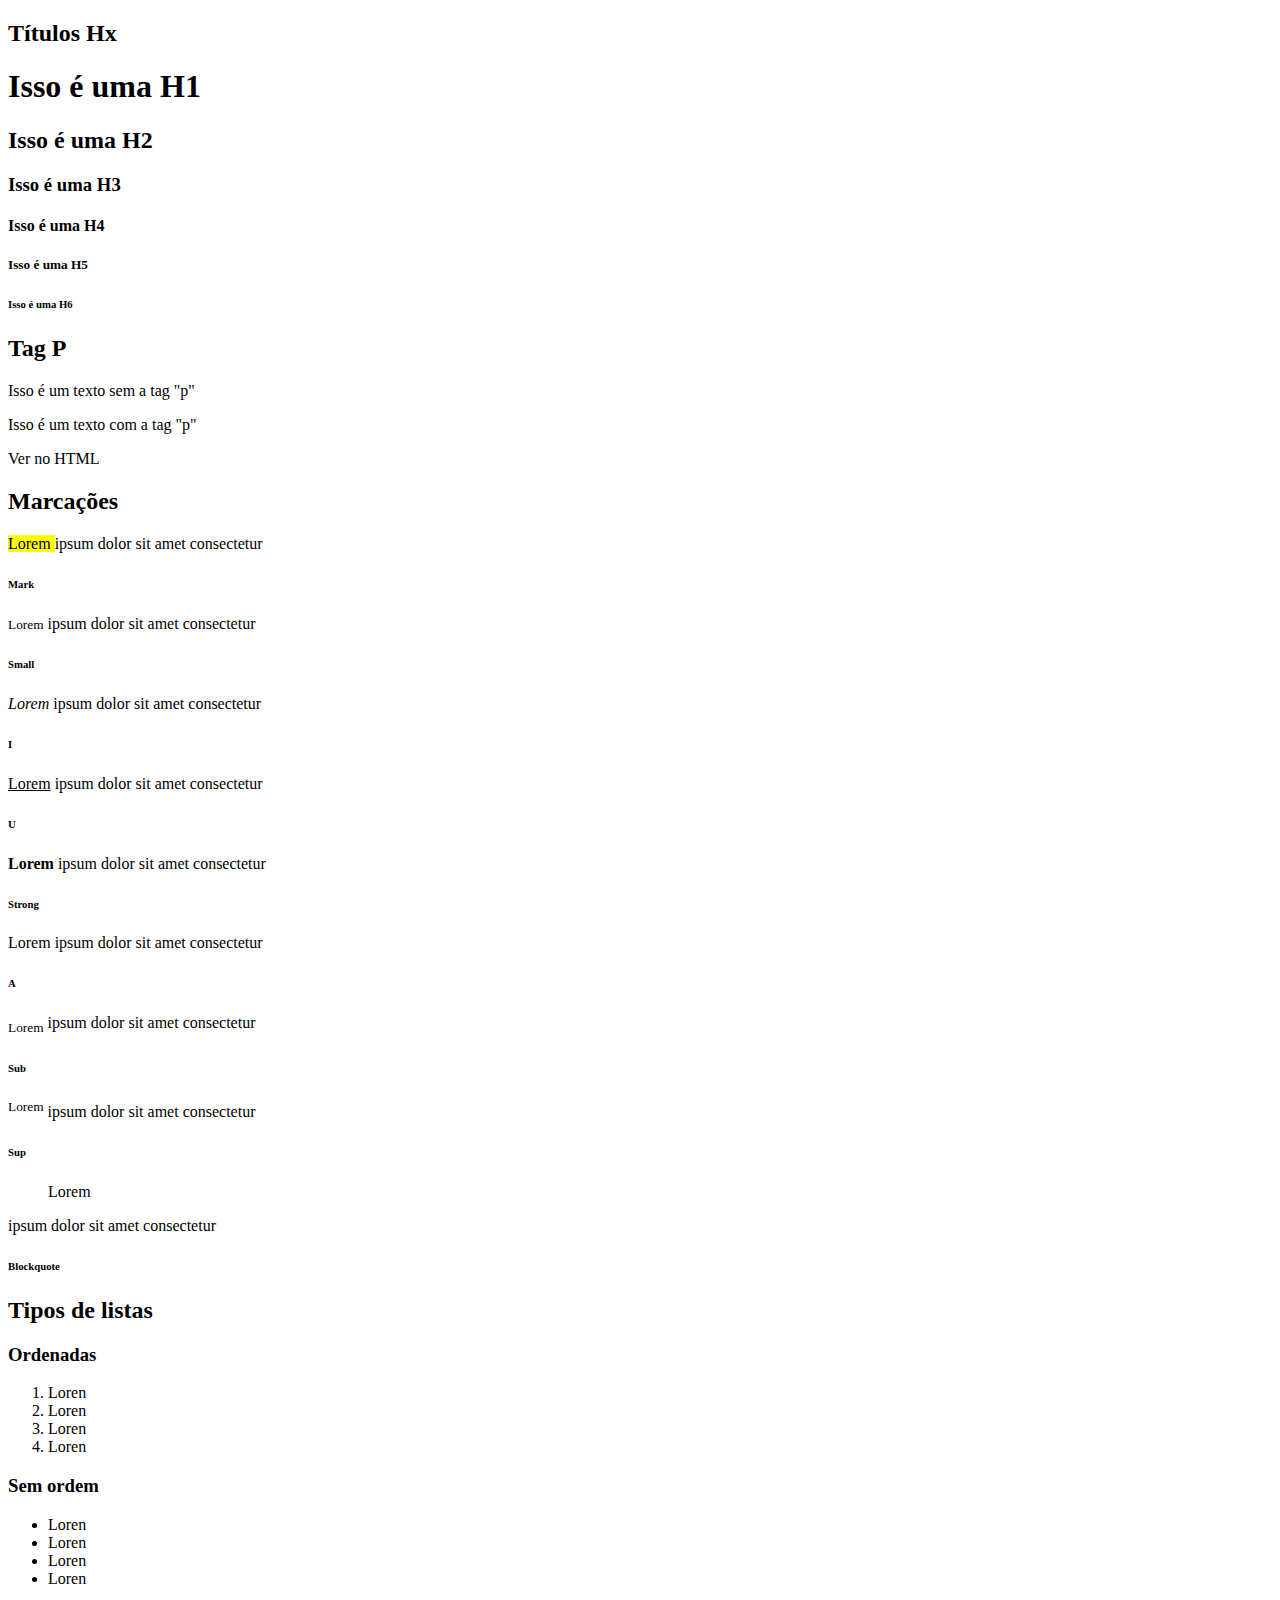
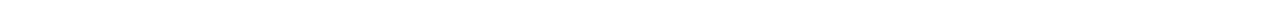
<file: Exemplos de Tags/index.html>
<!DOCTYPE html>
<html lang="en">
<head>
    <meta charset="UTF-8">
    <meta http-equiv="X-UA-Compatible" content="IE=edge">
    <meta name="viewport" content="width=device-width, initial-scale=1.0">
    <title>Document</title>
</head>
<body>
    <section>
        <h2> Títulos Hx </h2>

        <h1>Isso é uma H1</h1>
        <h2>Isso é uma H2</h2>
        <h3>Isso é uma H3</h3>
        <h4>Isso é uma H4</h4>
        <h5>Isso é uma H5</h5>
        <h6>Isso é uma H6</h6>
    </section>
    <section>
        <h2> Tag P </h2>

        Isso é um texto sem
        a tag "p"
        <p>Isso é um texto com
            a tag "p"</p>

        <p>Ver no HTML</p>
    </section>
    <section> 
        <h2>Marcações</h2>

        <p><mark>Lorem </mark>ipsum dolor sit amet consectetur</p>
        <h6>Mark</h6>
        <p><small>Lorem</small> ipsum dolor sit amet consectetur</p>
        <h6>Small</h6>
        <p><i>Lorem</i> ipsum dolor sit amet consectetur</p>
        <h6>I</h6>
        <p><u>Lorem</u> ipsum dolor sit amet consectetur</p>
        <h6>U</h6>
        <p><strong>Lorem</strong> ipsum dolor sit amet consectetur</p>
        <h6>Strong</h6>
        <p><a>Lorem</a> ipsum dolor sit amet consectetur</p>
        <h6>A</h6>
        <p><sub>Lorem</sub> ipsum dolor sit amet consectetur</p>
        <h6>Sub</h6>
        <p><sup>Lorem</sup> ipsum dolor sit amet consectetur</p>
        <h6>Sup</h6>
        <p><blockquote>Lorem</blockquote> ipsum dolor sit amet consectetur</p>
        <h6>Blockquote</h6>
    </section>
    <section>
        <h2> Tipos de listas</h2>
        <h3>Ordenadas</h3>
        <ol>
            <li>Loren</li>
            <li>Loren</li>
            <li>Loren</li>
            <li>Loren</li>
        </ol>
        <h3>Sem ordem</h3>
        <ul>
            <li>Loren</li>
            <li>Loren</li>
            <li>Loren</li>
            <li>Loren</li>
        </ul>
    </section>
</body>
</html>
</file>
